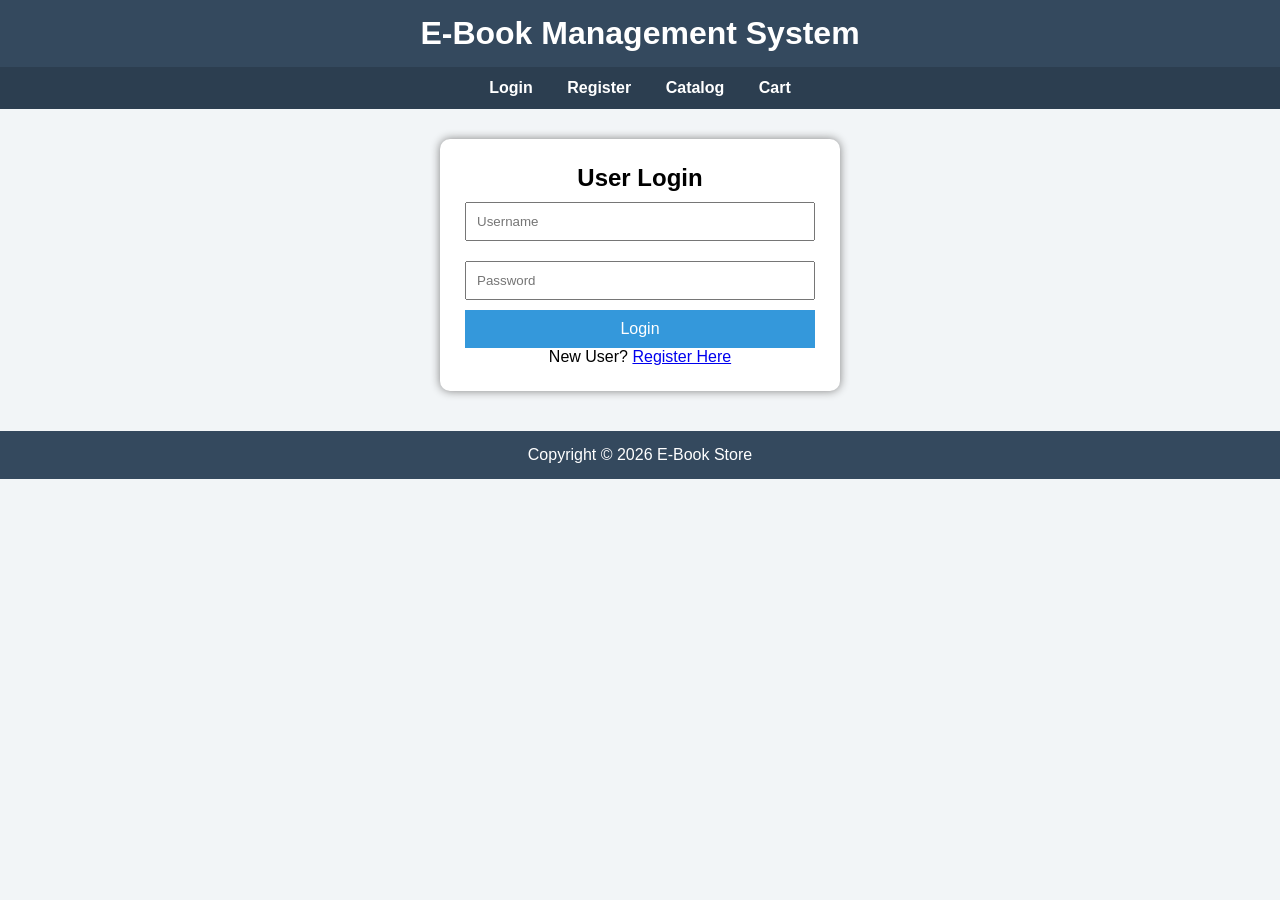
<file: index.html>
<!DOCTYPE html>
<html>
<head>
<title>Login</title>
<link rel="stylesheet" href="style.css">
</head>

<body>

<header>
<h1>E-Book Management System</h1>
</header>

<nav>
<a href="index.html">Login</a>
<a href="register.html">Register</a>
<a href="catalog.html">Catalog</a>
<a href="cart.html">Cart</a>
</nav>

<div class="container">

<div class="form-box">

<h2 align="center">User Login</h2>

<form>

<input type="text" placeholder="Username" required>

<input type="password" placeholder="Password" required>

<button>Login</button>

</form>

<p align="center">
New User?
<a href="register.html">Register Here</a>
</p>

</div>

</div>

<footer>
Copyright © 2026 E-Book Store
</footer>

</body>
</html>
</file>
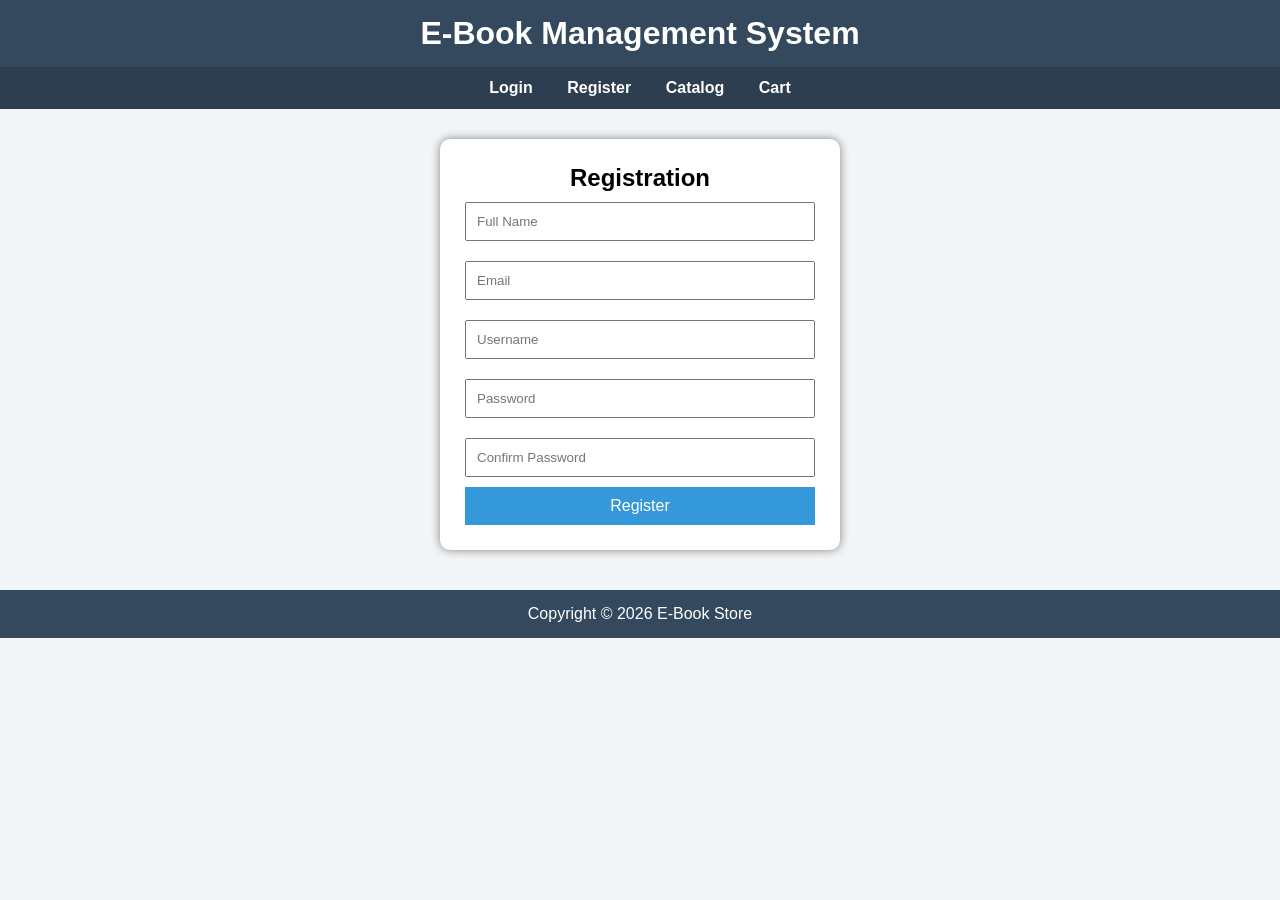
<file: register.html>
<!DOCTYPE html>
<html>
<head>
<title>Registration</title>
<link rel="stylesheet" href="style.css">
</head>

<body>

<header>
<h1>E-Book Management System</h1>
</header>

<nav>
<a href="index.html">Login</a>
<a href="register.html">Register</a>
<a href="catalog.html">Catalog</a>
<a href="cart.html">Cart</a>
</nav>

<div class="container">

<div class="form-box">

<h2 align="center">Registration</h2>

<form>

<input type="text" placeholder="Full Name" required>

<input type="email" placeholder="Email" required>

<input type="text" placeholder="Username" required>

<input type="password" placeholder="Password" required>

<input type="password" placeholder="Confirm Password" required>

<button>Register</button>

</form>

</div>

</div>

<footer>
Copyright © 2026 E-Book Store
</footer>

</body>
</html>
</file>
<file: style.css>
*{
    margin:0;
    padding:0;
    box-sizing:border-box;
    font-family:Arial, Helvetica, sans-serif;
}

body{
    background:#f2f5f7;
}

header{
    background:#34495e;
    color:#fff;
    padding:15px;
    text-align:center;
}

nav{
    background:#2c3e50;
    padding:12px;
    text-align:center;
}

nav a{
    color:white;
    text-decoration:none;
    margin:15px;
    font-weight:bold;
}

nav a:hover{
    color:yellow;
}

.container{
    width:80%;
    margin:30px auto;
}

.form-box{
    width:400px;
    margin:auto;
    background:white;
    padding:25px;
    border-radius:10px;
    box-shadow:0 0 10px gray;
}

input{
    width:100%;
    padding:10px;
    margin:10px 0;
}

button{
    width:100%;
    padding:10px;
    background:#3498db;
    color:white;
    border:none;
    cursor:pointer;
    font-size:16px;
}

button:hover{
    background:#2980b9;
}

.books{
    display:grid;
    grid-template-columns:repeat(auto-fit,minmax(220px,1fr));
    gap:20px;
}

.book{
    background:white;
    padding:15px;
    border-radius:10px;
    text-align:center;
    transition:0.3s;
    box-shadow:0 0 8px gray;
}

.book:hover{
    transform:scale(1.05);
}

.book img{
    width:150px;
    height:200px;
}

.book h3{
    margin:10px;
}

.price{
    color:red;
    font-size:20px;
    font-weight:bold;
}

table{
    width:100%;
    border-collapse:collapse;
    background:white;
}

table,th,td{
    border:1px solid gray;
}

th{
    background:#34495e;
    color:white;
}

th,td{
    padding:12px;
    text-align:center;
}

footer{
    background:#34495e;
    color:white;
    text-align:center;
    padding:15px;
    margin-top:40px;
}
</file>
